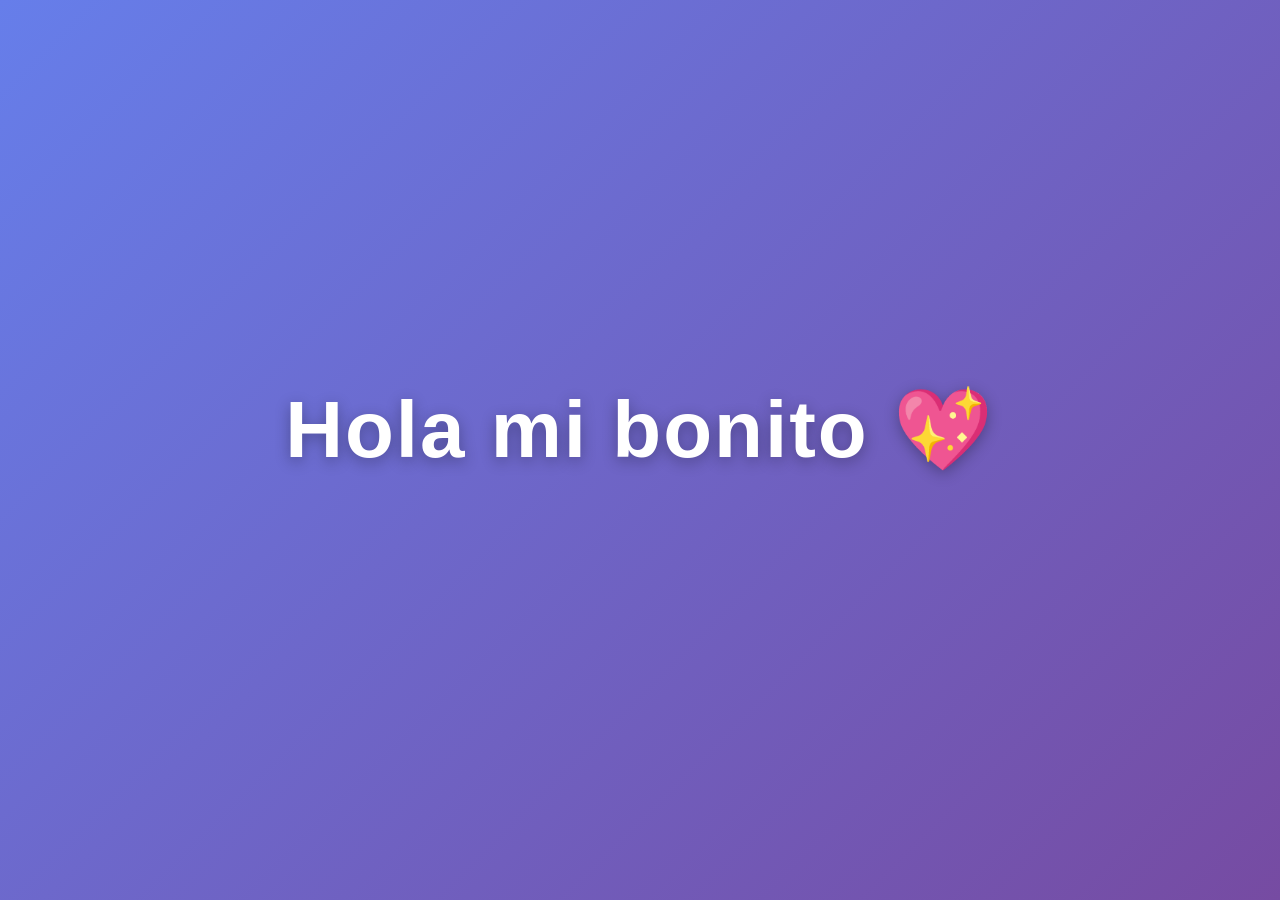
<file: index.html>
<!DOCTYPE html>
<html lang="es">
<head>
    <meta charset="UTF-8">
    <meta name="viewport" content="width=device-width, initial-scale=1.0">
    <title>Me Encantas</title>
    <link rel="stylesheet" href="style.css">
</head>
<body>
    <button class="btn-back-arrow" id="btn-volver" style="display: none;">←</button>
    
    <div class="container">
        <div class="content" id="content-inicial">
            <h1 class="greeting">Hola mi bonito 💖</h1>
            <button class="btn-view" id="btn-ver" style="display: none;">Guenas</button>
        </div>
        
        <div class="content" id="content-segundo" style="display: none;">
            <h1 class="greeting">Hoy quiero decirte algo importante...</h1>
            <button class="btn-view" id="btn-vermas" style="display: none;">¿Qué cosa?</button>
        </div>
        
        <div class="content" id="content-tercero" style="display: none;">
            <h1 class="greeting">No importa cuán difícil se nos ponga la vida...</h1>
        </div>

        <div class="content" id="content-cuarto" style="display: none;">
            <h1 class="greeting">En mí vas a encontrar un amor puro y sin condiciones ❤️</h1>
        </div>

        <div class="content" id="content-quinto" style="display: none;">
            <h1 class="greeting">✨ Voy a ser tu luz en los momentos más oscuros de tu vida ✨</h1>
        </div>

        <div class="content" id="content-sexto" style="display: none;">
            <h1 class="greeting">Tal vez no siempre voy a tener una solución 🥺</h1>
        </div>

        <div class="content" id="content-septimo" style="display: none;">
            <h1 class="greeting">Pero voy a ser el hombro en el que descargues todas tus frustraciones 🤗</h1>
        </div>

        <div class="content" id="content-octavo" style="display: none;">
            <h1 class="greeting">Voy a ser ese botón de reinicio que haga que aguantes un poquito más 🔄</h1>
        </div>

        <div class="content" id="content-noveno" style="display: none;">
            <h1 class="greeting">Y por nada del mundo voy a dejar que las circunstancias me alejen de tu lado 😌</h1>
        </div>

        <div class="content" id="content-decimo" style="display: none;">
            <h1 class="greeting">Te super adoro mi amor bonito 🥰💖</h1>
            <br>
            <h6>Att: Tu metro veinte</h6>
            <h6>Att: Necesitamos ponerle fecha a nuestro aniversario bebé</h6>
            <h6>Att: Ten un lindo día mi vida</h6>
            <br>
            <button class="btn-reset" id="btn-reset" style="display: none;">↻ Botón de Reinicio ↺</button>
        </div>
    </div>

    <script>
        const btnVer = document.getElementById('btn-ver');
        const btnVermas = document.getElementById('btn-vermas');
        const btnVolver = document.getElementById('btn-volver');
        const btnReset = document.getElementById('btn-reset');
        const contentInicial = document.getElementById('content-inicial');
        const contentSegundo = document.getElementById('content-segundo');
        const contentPantallas = [
            document.getElementById('content-tercero'),
            document.getElementById('content-cuarto'),
            document.getElementById('content-quinto'),
            document.getElementById('content-sexto'),
            document.getElementById('content-septimo'),
            document.getElementById('content-octavo'),
            document.getElementById('content-noveno'),
            document.getElementById('content-decimo')
        ];
        
        let historialPaginas = ['inicial'];
        let indicePantalla = 0;
        let intervaloAnimacion = null;
        let enTransicion = false;

        function ocultarTodasLasPantallasConFade() {
            return new Promise((resolve) => {
                contentInicial.classList.add('fade-out');
                contentSegundo.classList.add('fade-out');
                contentPantallas.forEach(pantalla => pantalla.classList.add('fade-out'));
                
                setTimeout(() => {
                    contentInicial.style.display = 'none';
                    contentSegundo.style.display = 'none';
                    contentPantallas.forEach(pantalla => pantalla.style.display = 'none');
                    
                    contentInicial.classList.remove('fade-out');
                    contentSegundo.classList.remove('fade-out');
                    contentPantallas.forEach(pantalla => pantalla.classList.remove('fade-out'));
                    
                    resolve();
                }, 1500);
            });
        }

        function mostrarPantallaConFade(indice) {
            return new Promise((resolve) => {
                contentInicial.classList.add('fade-out');
                contentSegundo.classList.add('fade-out');
                contentPantallas.forEach(pantalla => pantalla.classList.add('fade-out'));
                
                setTimeout(() => {
                    contentInicial.style.display = 'none';
                    contentSegundo.style.display = 'none';
                    contentPantallas.forEach(pantalla => pantalla.style.display = 'none');
                    
                    if (indice < contentPantallas.length) {
                        contentPantallas[indice].style.display = 'block';
                        contentPantallas[indice].classList.add('fade-in');
                    }
                    
                    contentInicial.classList.remove('fade-out');
                    contentSegundo.classList.remove('fade-out');
                    contentPantallas.forEach(pantalla => pantalla.classList.remove('fade-out'));
                    contentPantallas.forEach(pantalla => pantalla.classList.remove('fade-in'));
                    
                    setTimeout(() => resolve(), 1500);
                }, 1500);
            });
        }

        function mostrarPantalla(indice) {
            contentInicial.classList.add('fade-out');
            contentSegundo.classList.add('fade-out');
            contentPantallas.forEach(pantalla => pantalla.classList.add('fade-out'));
            
            setTimeout(() => {
                contentInicial.style.display = 'none';
                contentSegundo.style.display = 'none';
                contentPantallas.forEach(pantalla => pantalla.style.display = 'none');
                
                if (indice < contentPantallas.length) {
                    contentPantallas[indice].style.display = 'block';
                    contentPantallas[indice].classList.add('fade-in');
                    
                    // Si es el último div, mostrar el botón después de 2.2s
                    if (indice === contentPantallas.length - 1) {
                        setTimeout(() => {
                            btnReset.style.display = 'block';
                        }, 2200);
                    }
                }
                
                contentInicial.classList.remove('fade-out');
                contentSegundo.classList.remove('fade-out');
                contentPantallas.forEach(pantalla => pantalla.classList.remove('fade-out'));
                
                setTimeout(() => {
                    contentPantallas.forEach(pantalla => pantalla.classList.remove('fade-in'));
                }, 1500);
            }, 1500);
        }

        function iniciarAnimacion() {
            indicePantalla = 0;
            contentInicial.style.display = 'none';
            contentSegundo.style.display = 'none';
            contentPantallas.forEach(p => p.style.display = 'none');
            contentPantallas[0].style.display = 'block';
            
            intervaloAnimacion = setInterval(() => {
                indicePantalla++;
                if (indicePantalla < contentPantallas.length) {
                    mostrarPantalla(indicePantalla);
                } else {
                    clearInterval(intervaloAnimacion);
                }
            }, 4500);
            
            // Mostrar el botón en el último div después de esperar todo el tiempo
            const tiempoHastaUltimo = (contentPantallas.length - 1) * 4500 + 2200;
            setTimeout(() => {
                if (indicePantalla === contentPantallas.length - 1) {
                    btnReset.style.display = 'block';
                }
            }, tiempoHastaUltimo);
        }

        btnVer.addEventListener('click', () => {
            contentInicial.style.display = 'none';
            contentSegundo.style.display = 'block';
            btnVolver.style.display = 'block';
            historialPaginas.push('segundo');
            
            setTimeout(() => {
                btnVermas.style.display = 'block';
            }, 2200);
        });

        btnVermas.addEventListener('click', () => {
            contentSegundo.style.display = 'none';
            btnVolver.style.display = 'block';
            historialPaginas.push('animacion');
            iniciarAnimacion();
        });

        btnReset.addEventListener('click', () => {
            if (intervaloAnimacion) {
                clearInterval(intervaloAnimacion);
            }
            
            contentInicial.style.display = 'none';
            contentSegundo.style.display = 'none';
            contentPantallas.forEach(p => p.style.display = 'none');
            
            contentInicial.style.display = 'block';
            btnVolver.style.display = 'none';
            historialPaginas = ['inicial'];
        });

        btnVolver.addEventListener('click', async () => {
            if (intervaloAnimacion) {
                clearInterval(intervaloAnimacion);
            }
            
            const paginaActual = historialPaginas[historialPaginas.length - 1];
            let elementoActual = contentInicial;
            
            if (paginaActual === 'segundo') elementoActual = contentSegundo;
            else if (paginaActual === 'animacion') elementoActual = contentPantallas[indicePantalla];
            
            elementoActual.classList.add('fade-out');
            
            setTimeout(() => {
                contentInicial.style.display = 'none';
                contentSegundo.style.display = 'none';
                contentPantallas.forEach(p => p.style.display = 'none');
                btnVermas.style.display = 'none';
                btnReset.style.display = 'none';
                
                historialPaginas.pop();
                const paginaAnterior = historialPaginas[historialPaginas.length - 1];
                
                if (paginaAnterior === 'inicial') {
                    contentInicial.style.display = 'block';
                    contentInicial.classList.add('fade-in');
                    btnVolver.style.display = 'none';
                    
                    setTimeout(() => {
                        btnVer.style.display = 'block';
                    }, 2200);
                } else if (paginaAnterior === 'segundo') {
                    contentSegundo.style.display = 'block';
                    contentSegundo.classList.add('fade-in');
                    
                    setTimeout(() => {
                        btnVermas.style.display = 'block';
                    }, 2200);
                } else if (paginaAnterior === 'animacion') {
                    contentPantallas[indicePantalla].style.display = 'block';
                    contentPantallas[indicePantalla].classList.add('fade-in');
                    iniciarAnimacion();
                }
                
                elementoActual.classList.remove('fade-out');
                
                setTimeout(() => {
                    contentInicial.classList.remove('fade-in');
                    contentSegundo.classList.remove('fade-in');
                    contentPantallas.forEach(p => p.classList.remove('fade-in'));
                }, 1500);
            }, 1500);
        });

        // Mostrar el botón Ver después de que termine la animación del primer greeting
        setTimeout(() => {
            btnVer.style.display = 'block';
        }, 2200);
    </script>
</body>
</html>
</file>
<file: style.css>
* {
    margin: 0;
    padding: 0;
    box-sizing: border-box;
}

body {
    font-family: 'Segoe UI', Tahoma, Geneva, Verdana, sans-serif;
    background: linear-gradient(135deg, #667eea 0%, #764ba2 100%);
    min-height: 100vh;
    overflow-x: hidden;
}

.container {
    width: 100%;
    min-height: 100vh;
    display: flex;
    align-items: center;
    justify-content: center;
    padding: 20px;
}

.content {
    text-align: center;
    animation: fadeIn 1s ease-in-out;
    transition: opacity 0.5s ease, transform 0.5s ease;
}

#content-segundo {
    animation: fadeIn 0.8s ease-in-out, slideInDown 0.8s ease-out;
}

#content-inicial {
    animation: fadeIn 1s ease-in-out;
}

.greeting {
    font-size: clamp(2rem, 8vw, 5rem);
    color: white;
    font-weight: 700;
    margin-bottom: 30px;
    animation: slideInDown 0.8s ease-out, bounce 2s ease-in-out 0.8s;
    text-shadow: 0 4px 15px rgba(0, 0, 0, 0.3);
    letter-spacing: 2px;
}

.btn-view {
    padding: 15px 40px;
    font-size: clamp(1rem, 2vw, 1.2rem);
    background: white;
    color: #667eea;
    border: none;
    border-radius: 50px;
    cursor: pointer;
    font-weight: 600;
    transition: all 0.3s ease;
    box-shadow: 0 8px 25px rgba(0, 0, 0, 0.2);
    animation: slideInUp 0.8s ease-out 0.3s both, pulse 2s ease-in-out 1.1s infinite;
}

.btn-view:hover {
    transform: translateY(-3px) scale(1.05);
    box-shadow: 0 12px 35px rgba(0, 0, 0, 0.3);
    background: #f0f0f0;
}

.btn-view:active {
    transform: translateY(-1px) scale(0.98);
}

.btn-back {
    padding: 15px 40px;
    font-size: clamp(1rem, 2vw, 1.2rem);
    background: rgba(255, 255, 255, 0.9);
    color: #667eea;
    border: 2px solid white;
    border-radius: 50px;
    cursor: pointer;
    font-weight: 600;
    transition: all 0.3s ease;
    box-shadow: 0 8px 25px rgba(0, 0, 0, 0.2);
    animation: slideInUp 0.8s ease-out 0.3s both, pulse 2s ease-in-out 1.1s infinite;
}

.btn-back:hover {
    transform: translateY(-3px) scale(1.05);
    box-shadow: 0 12px 35px rgba(0, 0, 0, 0.3);
    background: white;
}

.btn-back:active {
    transform: translateY(-1px) scale(0.98);
}

.btn-back-arrow {
    position: fixed;
    top: 25px;
    left: 25px;
    width: 50px;
    height: 50px;
    background: rgba(255, 255, 255, 0.2);
    color: white;
    border: 2px solid white;
    border-radius: 50%;
    cursor: pointer;
    font-size: 24px;
    font-weight: bold;
    transition: all 0.3s ease;
    box-shadow: 0 4px 15px rgba(0, 0, 0, 0.3);
    display: flex;
    align-items: center;
    justify-content: center;
    z-index: 1000;
}

.btn-back-arrow:hover {
    background: rgba(255, 255, 255, 0.3);
    transform: scale(1.1);
    box-shadow: 0 6px 20px rgba(0, 0, 0, 0.4);
}

.btn-back-arrow:active {
    transform: scale(0.95);
}

/* Animaciones */
@keyframes fadeIn {
    from {
        opacity: 0;
    }
    to {
        opacity: 1;
    }
}

@keyframes slideInDown {
    from {
        opacity: 0;
        transform: translateY(-50px);
    }
    to {
        opacity: 1;
        transform: translateY(0);
    }
}

@keyframes slideInUp {
    from {
        opacity: 0;
        transform: translateY(50px);
    }
    to {
        opacity: 1;
        transform: translateY(0);
    }
}

@keyframes bounce {
    0%, 100% {
        transform: translateY(0);
    }
    50% {
        transform: translateY(-20px);
    }
}

@keyframes pulse {
    0%, 100% {
        box-shadow: 0 8px 25px rgba(0, 0, 0, 0.2);
    }
    50% {
        box-shadow: 0 8px 35px rgba(102, 126, 234, 0.4);
    }
}

@keyframes spin {
    from {
        transform: rotate(0deg);
    }
    to {
        transform: rotate(360deg);
    }
}

.btn-reset {
    padding: 15px 40px;
    font-size: clamp(1rem, 2vw, 1.2rem);
    background: rgba(255, 255, 255, 0.95);
    color: #667eea;
    border: 2px solid white;
    border-radius: 50px;
    cursor: pointer;
    font-weight: 600;
    transition: all 0.3s ease;
    box-shadow: 0 8px 25px rgba(0, 0, 0, 0.2);
    animation: slideInUp 0.8s ease-out 0.3s both, pulse 2s ease-in-out 1.1s infinite;
    margin-top: 30px;
    display: inline-block;
}

.btn-reset:hover {
    transform: translateY(-3px) scale(1.05);
    box-shadow: 0 12px 35px rgba(0, 0, 0, 0.3);
    background: white;
}

.btn-reset:active {
    transform: translateY(-1px) scale(0.98);
}

h6 {
    color: white;
    font-weight: 500;
    font-size: 1rem;
    margin: 10px 0;
}

.btn-view,
.btn-reset {
    display: flex;
    align-items: center;
    justify-content: center;
    margin: 0 auto;
}

@keyframes fadeIn {
    from {
        opacity: 0;
    }
    to {
        opacity: 1;
    }
}

@keyframes fadeOut {
    from {
        opacity: 1;
    }
    to {
        opacity: 0;
    }
}

.content.fade-out {
    animation: fadeOut 1.5s ease-out forwards;
}

.content.fade-in {
    animation: fadeIn 1.5s ease-in forwards;
}

/* Responsive - Mobile */
@media (max-width: 480px) {
    .container {
        padding: 15px;
    }
    
    .greeting {
        margin-bottom: 25px;
    }
    
    .btn-view {
        padding: 12px 30px;
    }
}

/* Responsive - Tablet */
@media (min-width: 481px) and (max-width: 768px) {
    .container {
        padding: 30px;
    }
    
    .greeting {
        margin-bottom: 35px;
    }
}

/* Responsive - Desktop */
@media (min-width: 769px) {
    .container {
        padding: 40px;
    }
    
    .greeting {
        margin-bottom: 40px;
    }
}
</file>
